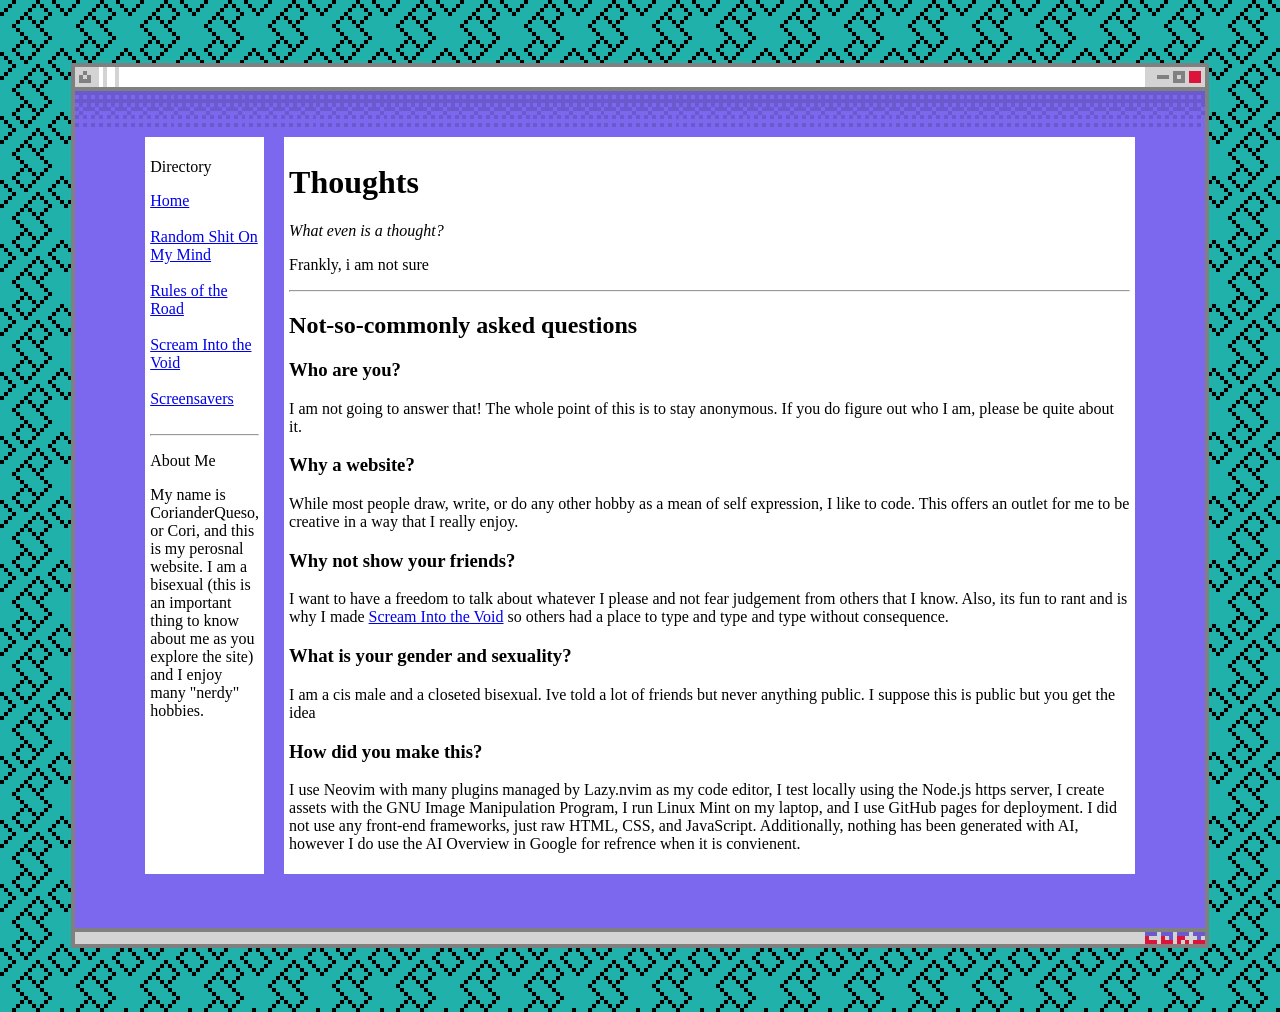
<file: index.html>
<!DOCTYPE html>

<html lang="en">

<head>
  <title>Cori's Website</title>
  <link rel="stylesheet" href="style.css">
  <script defer src="navigation.js"></script>
</head>

<body>
  <div class="island">
    <div>
      <navigation-bar></navigation-bar>
    </div>
    <div>
      <h1>Thoughts</h1>
      <p style="font-style: italic">What even is a thought?</p>
      <p>Frankly, i am not sure</p>
      <hr>
      <h2>Not-so-commonly asked questions</h3>
        <h3>Who are you?
      </h2>
      <p>I am not going to answer that! The whole point of this is to stay anonymous. If you do figure out who I am,
        please be quite about it.</p>
      <h3>Why a website?</h3>
      <p>While most people draw, write, or do any other hobby as a mean of self expression, I like to code. This offers
        an outlet for me to be creative in a way that I really enjoy.</p>
      <h3>Why not show your friends?</h3>
      <p>I want to have a freedom to talk about whatever I please and not fear judgement from others that I know. Also,
        its fun to rant and is why I made <a href="void/void.html">Scream Into the Void</a> so others had a place to
        type and type and type without consequence.</p>
      <h3>What is your gender and sexuality?</h3>
      <p>I am a cis male and a closeted bisexual. Ive told a lot of friends but never anything public. I suppose this is
        public but you get the idea</p>
      <h3>How did you make this?</h3>
      <p>I use Neovim with many plugins managed by Lazy.nvim as my code editor, I test locally using the Node.js https
        server, I create assets with the GNU Image Manipulation Program, I run Linux Mint on my laptop, and I use
        GitHub pages for deployment. I did not use any front-end frameworks, just raw HTML, CSS, and JavaScript.
        Additionally, nothing has been generated with AI, however I do use the AI Overview in Google for refrence when
        it is convienent.</p>

    </div>
  </div>
</body>

</html>
</file>
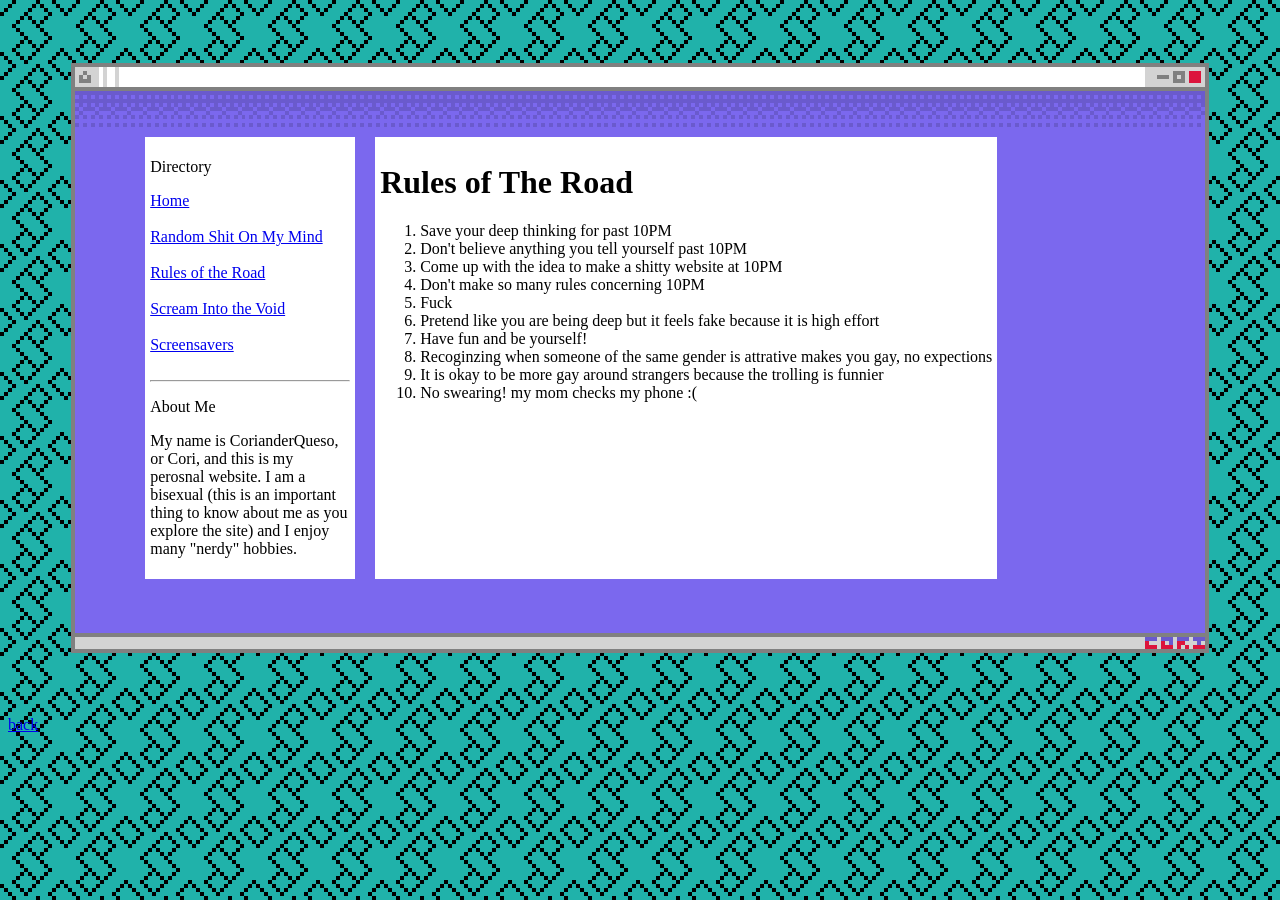
<file: rules/rules.html>
<!DOCTYPE html>

<html lang="en">

<head>
  <title>Cori's Website</title>
  <link rel="stylesheet" href="/style.css">
  <script defer src="/navigation.js"></script>
</head>

<body>
  <div class="island">
    <div>
      <navigation-bar></navigation-bar>
    </div>
    <div>
      <h1>Rules of The Road</h1>
      <ol>
        <li>Save your deep thinking for past 10PM</li>
        <li>Don't believe anything you tell yourself past 10PM</li>
        <li>Come up with the idea to make a shitty website at 10PM</li>
        <li>Don't make so many rules concerning 10PM</li>
        <li>Fuck</li>
        <li>Pretend like you are being deep but it feels fake because it is high effort</li>
        <li>Have fun and be yourself!</li>
        <li>Recoginzing when someone of the same gender is attrative makes you gay, no expections</li>
        <li>It is okay to be more gay around strangers because the trolling is funnier</li>
        <li>No swearing! my mom checks my phone :(</li>
      </ol>
    </div>

  </div>
  <a href="/index.html">back</a>
</body>

</html>
</file>
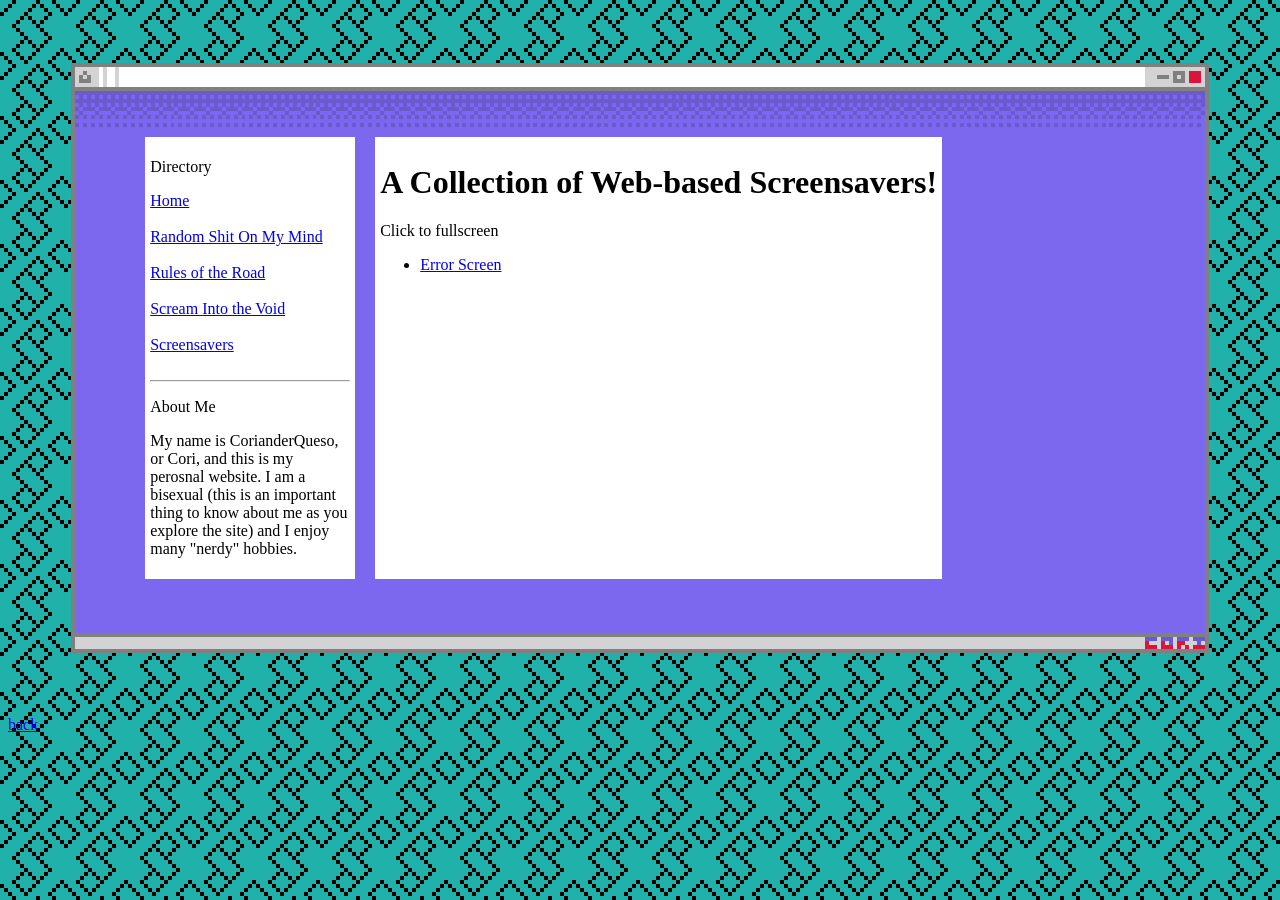
<file: screensaver/directory.html>
<!DOCTYPE html>

<html lang="en">

<head>
  <title>Cori's Website</title>
  <link rel="stylesheet" href="/style.css">
  <script defer src="/navigation.js"></script>
</head>

<body>
  <div class="island">
    <div>
      <navigation-bar></navigation-bar>
    </div>
    <div>
      <h1>A Collection of Web-based Screensavers!</h1>
      <p>Click to fullscreen</p>

      <ul>
        <li><a href="error/error.html">Error Screen</a></li>
      </ul>
    </div>
  </div>

  <a href="/index.html">back</a>
</body>

</html>
</file>
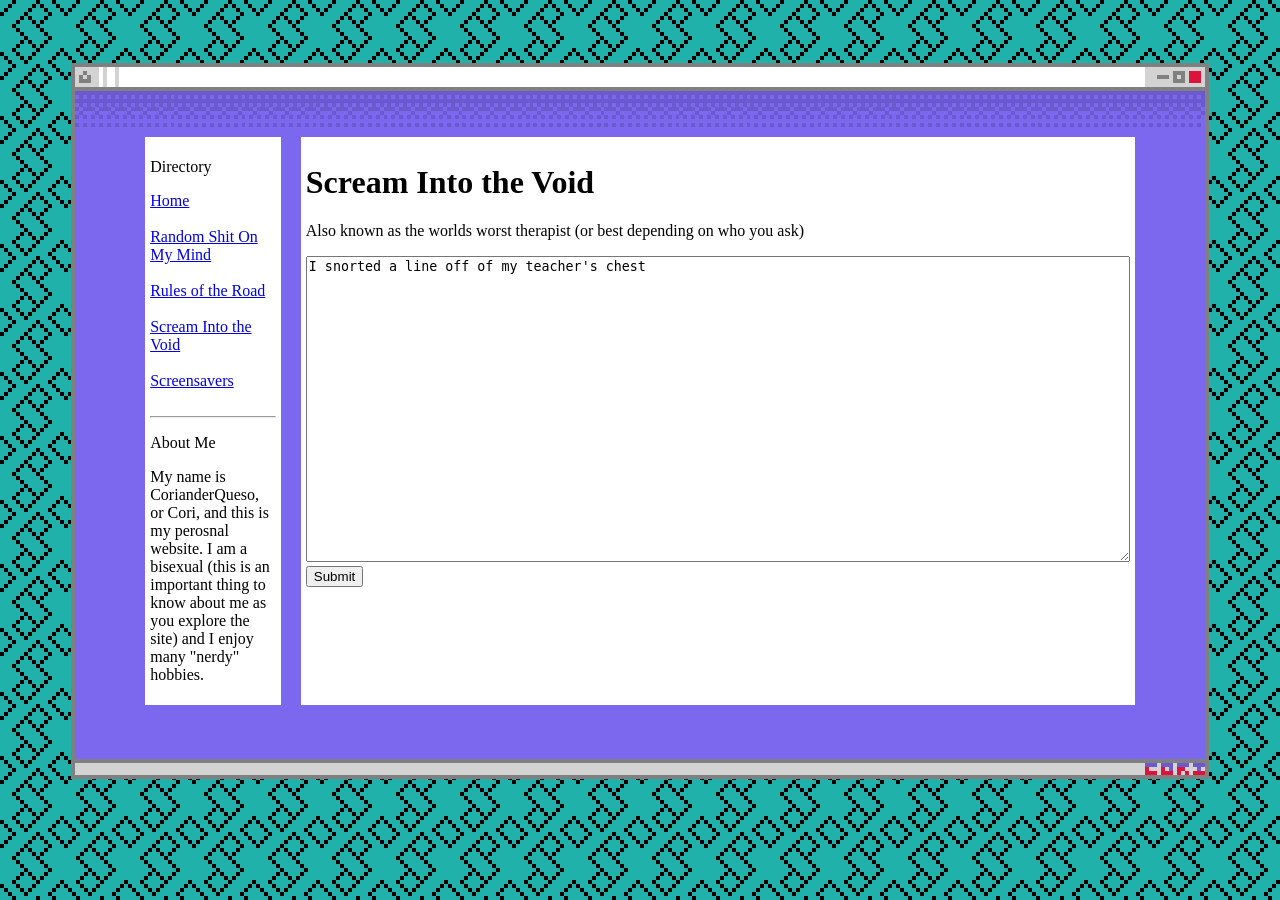
<file: void/void.html>
<!DOCTYPE html>

<html lang="en">

<head>
  <title>The Void</title>
  <link rel="stylesheet" href="/style.css">
  <link rel="stylesheet" href="void.css">
  <script defer src="/navigation.js"></script>
</head>

<body>

  <p id="banner" class="overlay" style="color:purple"></p>

  <div class="island">
    <div>
      <navigation-bar></navigation-bar>
    </div>
    <div>
      <h1>Scream Into the Void</h1>
      <p>Also known as the worlds worst therapist (or best depending on who you ask)</p>
      <textarea name="message" id="text" rows="20" cols="100"></textarea>
      <button id="submitBtn">Submit</button>
    </div>
  </div>
  <script src="void.js"></script>
</body>


</html>
</file>
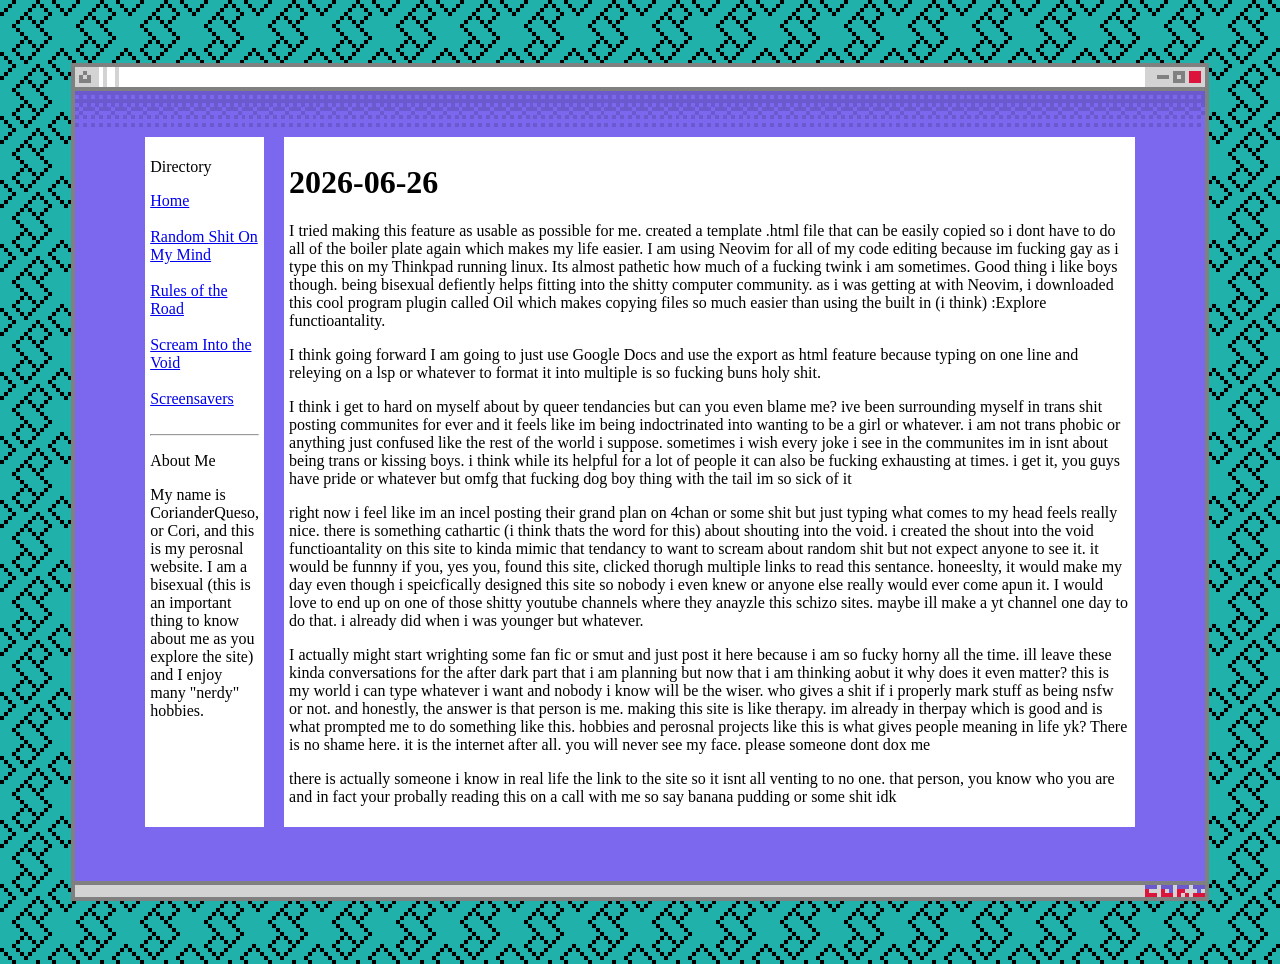
<file: blog/entries/2026-06-26.html>
<!DOCTYPE html>

<html lang="en">

<head>
  <title>Cori's Website</title>

  <link rel="stylesheet" href="../blog.css">
  <link rel="stylesheet" href="/style.css">
  <script defer src="/navigation.js"></script>
</head>

<body>
  <div class="island">
    <div>
      <navigation-bar></navigation-bar>
    </div>
    <div>
      <h1>2026-06-26</h1>
      <p>I tried making this feature as usable as possible for me.
        created a template .html file that can be easily copied so i dont have to do all of the boiler plate again which
        makes my life easier. I am using Neovim for all of my code editing because im fucking gay as i type this on my
        Thinkpad running linux. Its almost pathetic how much of a fucking twink i am sometimes. Good thing i like boys
        though. being bisexual defiently helps fitting into the shitty computer community. as i was getting at with
        Neovim, i downloaded this cool program plugin called Oil which makes copying files so much easier than using the
        built in (i think) :Explore functioantality.</p>

      <p> I think going forward I am going to just use Google Docs and use the export as html feature because typing on
        one line and releying on a lsp or whatever to format it into multiple is so fucking buns holy shit.
      </p>

      <p>I think i get to hard on myself about by queer tendancies but can you even blame me? ive been surrounding
        myself
        in trans shit posting communites for ever and it feels like im being indoctrinated into wanting to be a girl or
        whatever. i am not trans phobic or anything just confused like the rest of the world i suppose. sometimes i wish
        every joke i see in the communites im in isnt about being trans or kissing boys. i think while its helpful for a
        lot of people it can also be fucking exhausting at times. i get it, you guys have pride or whatever but omfg
        that
        fucking dog boy thing with the tail im so sick of it</p>

      <p>right now i feel like im an incel posting their grand plan on 4chan or some shit but just typing what comes to
        my
        head feels really nice. there is something cathartic (i think thats the word for this) about shouting into the
        void. i created the shout into the void functioantality on this site to kinda mimic that tendancy to want to
        scream about random shit but not expect anyone to see it. it would be funnny if you, yes you, found this site,
        clicked thorugh multiple links to read this sentance. honeeslty, it would make my day even though i speicfically
        designed this site so nobody i even knew or anyone else really would ever come apun it. I would love to end up
        on
        one of those shitty youtube channels where they anayzle this schizo sites. maybe ill make a yt channel one day
        to
        do that. i already did when i was younger but whatever.
      </p>
      <p>I actually might start wrighting some fan fic or smut and just post it here because i am so fucky horny all the
        time. ill leave these kinda conversations for the after dark part that i am planning but now that i am thinking
        aobut it why does it even matter? this is my world i can type whatever i want and nobody i know will be the
        wiser.
        who gives a shit if i properly mark stuff as being nsfw or not. and honestly, the answer is that person is me.
        making this site is like therapy. im already in therpay which is good and is what prompted me to do something
        like
        this. hobbies and perosnal projects like this is what gives people meaning in life yk? There is no shame here.
        it
        is the internet after all. you will never see my face. please someone dont dox me</p>

      <p>there is actually someone i know in real life the link to the site so it isnt all venting to no one. that
        person,
        you know who you are and in fact your probally reading this on a call with me so say banana pudding or some shit
        idk </p>
    </div>
  </div>

</body>

</html>
</file>
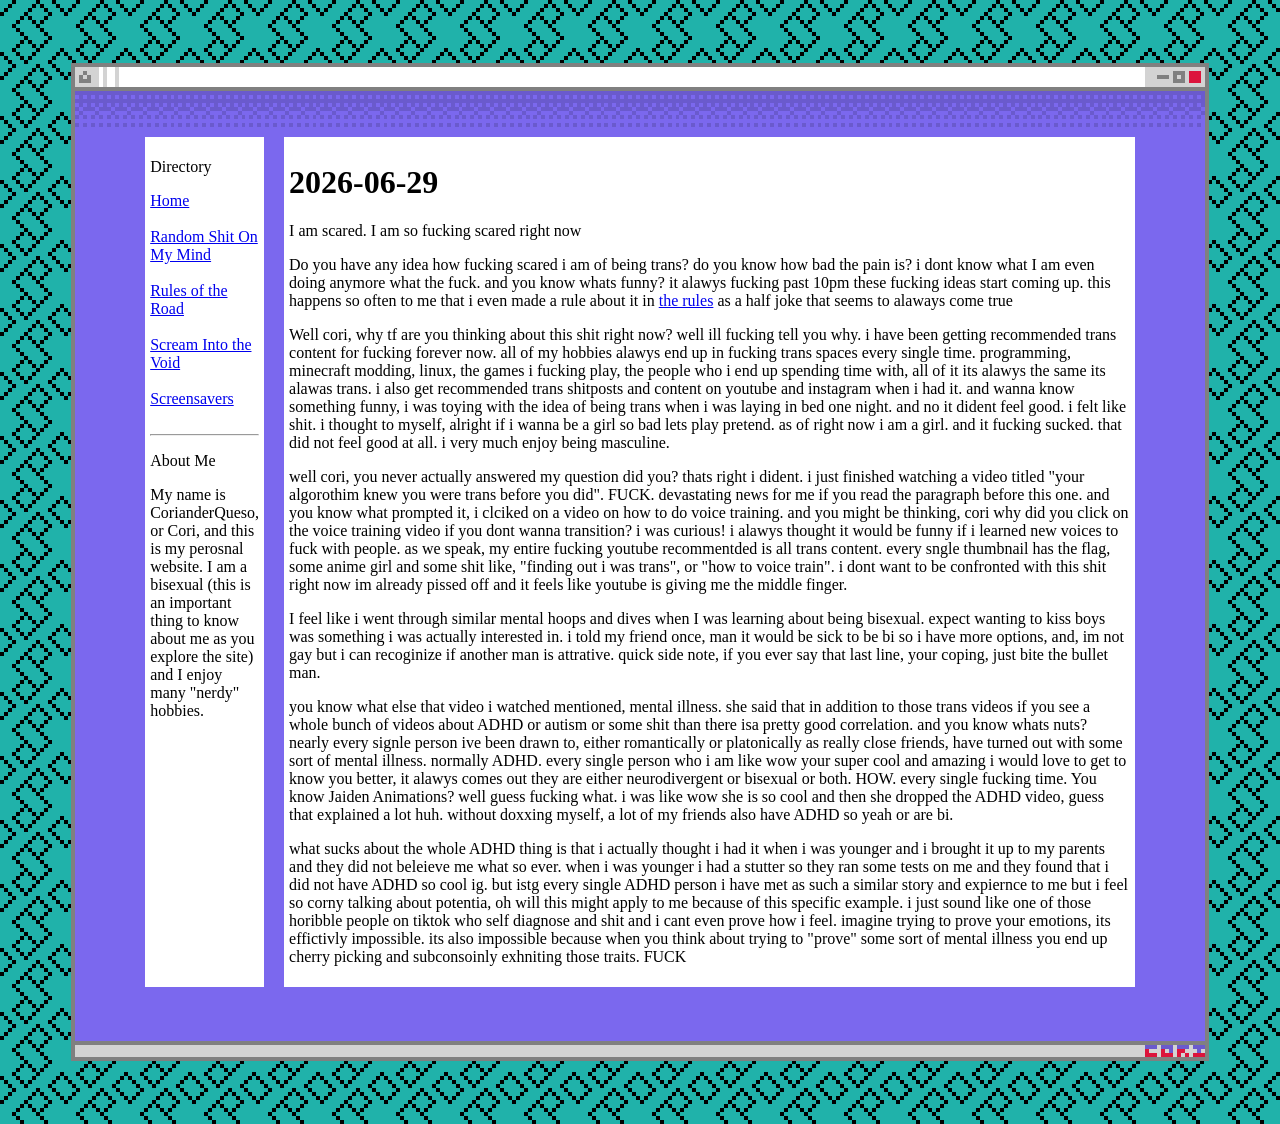
<file: blog/entries/2026-06-29.html>
<!DOCTYPE html>

<html lang="en">

<head>
  <title>Cori's Website</title>

  <link rel="stylesheet" href="../blog.css">
  <link rel="stylesheet" href="/style.css">
  <script src="/navigation.js"></script>
</head>

<body>
  <div class="island">
    <div>
      <navigation-bar></navigation-bar>
    </div>
    <div>
      <h1>2026-06-29</h1>
      <p>I am scared. I am so fucking scared right now</p>
      <p>Do you have any idea how fucking scared i am of being trans? do you know how bad the pain is? i dont know what
        I
        am even doing anymore what the fuck. and you know whats funny? it alawys fucking past 10pm these fucking ideas
        start coming up. this happens so often to me that i even made a rule about it in <a href="/rules/rules.html">the
          rules</a> as a half joke that seems to alaways come true</p>
      <p>Well cori, why tf are you thinking about this shit right now? well ill fucking tell you why. i have been
        getting
        recommended trans content for fucking forever now. all of my hobbies alawys end up in fucking trans spaces every
        single time. programming, minecraft modding, linux, the games i fucking play, the people who i end up spending
        time with, all of it its alawys the same its alawas trans. i also get recommended trans shitposts and content on
        youtube and instagram when i had it. and wanna know something funny, i was toying with the
        idea of being trans when i was laying in bed one night. and no it dident feel good. i felt like shit. i thought
        to
        myself, alright if i wanna be a girl so bad lets play pretend. as of right now i am a girl. and it fucking
        sucked.
        that did not feel good at all. i very much enjoy being masculine. </p>
      <p>well cori, you never actually answered my question did you? thats right i dident. i just finished watching a
        video titled "your algorothim knew you were trans before you did". FUCK. devastating news for me if you read the
        paragraph before this one. and you know what prompted it, i clciked on a video on how to do voice training. and
        you might be thinking, cori why did you click on the voice training video if you dont wanna transition? i was
        curious! i alawys thought it would be funny if i learned new voices to fuck with people. as we speak, my entire
        fucking youtube recommentded is all trans content. every sngle thumbnail has the flag, some anime girl and some
        shit like, "finding out i was trans", or "how to voice train". i dont want to be confronted with this shit right
        now im already pissed off and it feels like youtube is giving me the middle finger. </p>
      <p>I feel like i went through similar mental hoops and dives when I was learning about being bisexual. expect
        wanting to kiss boys was something i was actually interested in. i told my friend once, man it would be sick to
        be
        bi so i have more options, and, im not gay but i can recoginize if another man is attrative. quick side note, if
        you ever say that last line, your coping, just bite the bullet man. </p>
      <p>you know what else that video i watched mentioned, mental illness. she said that in addition to those trans
        videos if you see a whole bunch of videos about ADHD or autism or some shit than there isa pretty good
        correlation. and you know whats nuts? nearly every signle person ive been drawn to, either romantically or
        platonically as really close friends, have turned out with some sort of mental illness. normally ADHD. every
        single person who i am like wow your super cool and amazing i would love to get to know you better, it alawys
        comes out they are either neurodivergent or bisexual or both. HOW. every single fucking time. You know Jaiden
        Animations? well guess fucking what. i was like wow she is so cool and then she dropped the ADHD video, guess
        that
        explained a lot huh. without doxxing myself, a lot of my friends also have ADHD so yeah or are bi. </p>
      <p>what sucks about the whole ADHD thing is that i actually thought i had it when i was younger and i brought it
        up
        to my parents and they did not beleieve me what so ever. when i was younger i had a stutter so they ran some
        tests
        on me and they found that i did not have ADHD so cool ig. but istg every single ADHD person i have met as such a
        similar story and expiernce to me but i feel so corny talking about potentia, oh will this might apply to me
        because of this specific example. i just sound like one of those horibble people on tiktok who self diagnose and
        shit and i cant even prove how i feel. imagine trying to prove your emotions, its effictivly impossible. its
        also
        impossible because when you think about trying to "prove" some sort of mental illness you end up cherry picking
        and subconsoinly exhniting those traits. FUCK</p>
    </div>
  </div>

</body>

</html>
</file>
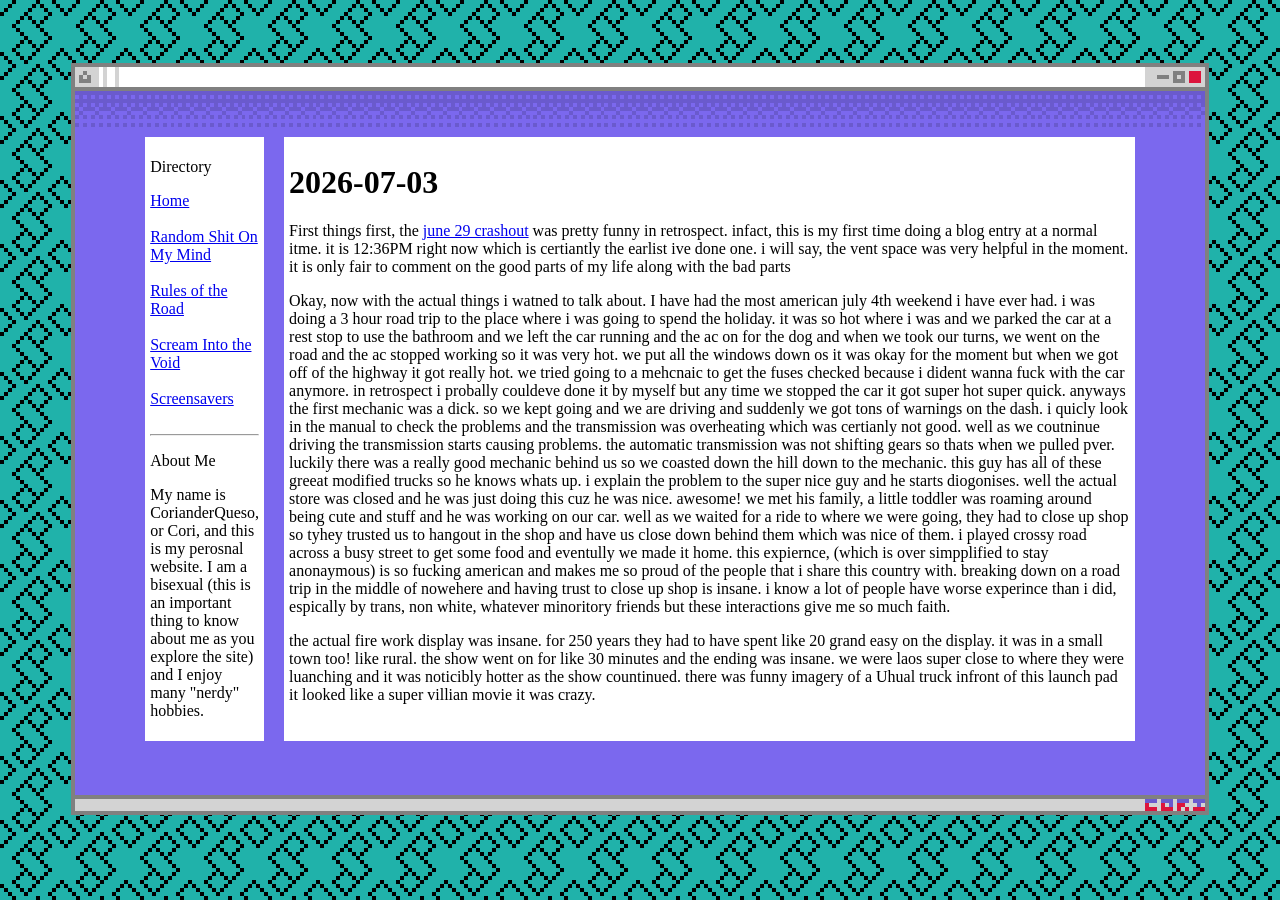
<file: blog/entries/2026-07-03.html>
<!DOCTYPE html>

<html lang="en">

<head>
  <title>Cori's Website</title>

  <link rel="stylesheet" href="../blog.css">
  <link rel="stylesheet" href="/style.css">
  <script src="/navigation.js"></script>
</head>

<body>
  <div class="island">
    <div>
      <navigation-bar></navigation-bar>
    </div>
    <div>
      <h1>2026-07-03</h1>
      <p>First things first, the <a href="2026-06-29.html">june 29 crashout</a> was pretty funny in retrospect. infact,
        this is my first time doing a blog entry at a normal itme. it is 12:36PM right now which is certiantly the
        earlist
        ive done one. i will say, the vent space was very helpful in the moment. it is only fair to comment on the good
        parts of my life along with the bad parts</p>
      <p>Okay, now with the actual things i watned to talk about. I have had the most american july 4th weekend i have
        ever had. i was doing a 3 hour road trip to the place where i was going to spend the holiday. it was so hot
        where
        i was and we parked the car at a rest stop to use the bathroom and we left the car running and the ac on for the
        dog and when we took our turns, we went on the road and the ac stopped working so it was very hot. we put all
        the
        windows down os it was okay for the moment but when we got off of the highway it got really hot. we tried going
        to
        a mehcnaic to get the fuses checked because i dident wanna fuck with the car anymore. in retrospect i probally
        couldeve done it by myself but any time we stopped the car it got super hot super quick. anyways the first
        mechanic was a dick. so we kept going and we are driving and suddenly we got tons of warnings on the dash. i
        quicly look in the manual to check the problems and the transmission was overheating which was certianly not
        good.
        well as we coutninue driving the transmission starts causing problems. the automatic transmission was not
        shifting
        gears so thats when we pulled pver. luckily there was a really good mechanic behind us so we coasted down the
        hill
        down to the mechanic. this guy has all of these greeat modified trucks so he knows whats up. i explain the
        problem
        to the super nice guy and he starts diogonises. well the actual store was closed and he was just doing this cuz
        he
        was nice. awesome! we met his family, a little toddler was roaming around being cute and stuff and he was
        working
        on our car. well as we waited for a ride to where we were going, they had to close up shop so tyhey trusted us
        to
        hangout in the shop and have us close down behind them which was nice of them. i played crossy road across a
        busy
        street to get some food and eventully we made it home. this expiernce, (which is over simpplified to stay
        anonaymous) is so fucking american and makes me so proud of the people that i share this country with. breaking
        down on a road trip in the middle of nowehere and having trust to close up shop is insane. i know a lot of
        people
        have worse experince than i did, espically by trans, non white, whatever minoritory friends but these
        interactions
        give me so much faith.</p>
      <p>the actual fire work display was insane. for 250 years they had to have spent like 20 grand easy on the
        display.
        it was in a small town too! like rural. the show went on for like 30 minutes and the ending was insane. we were
        laos super close to where they were luanching and it was noticibly hotter as the show countinued. there was
        funny
        imagery of a Uhual truck infront of this launch pad it looked like a super villian movie it was crazy.</p>
    </div>
  </div>

</body>

</html>
</file>
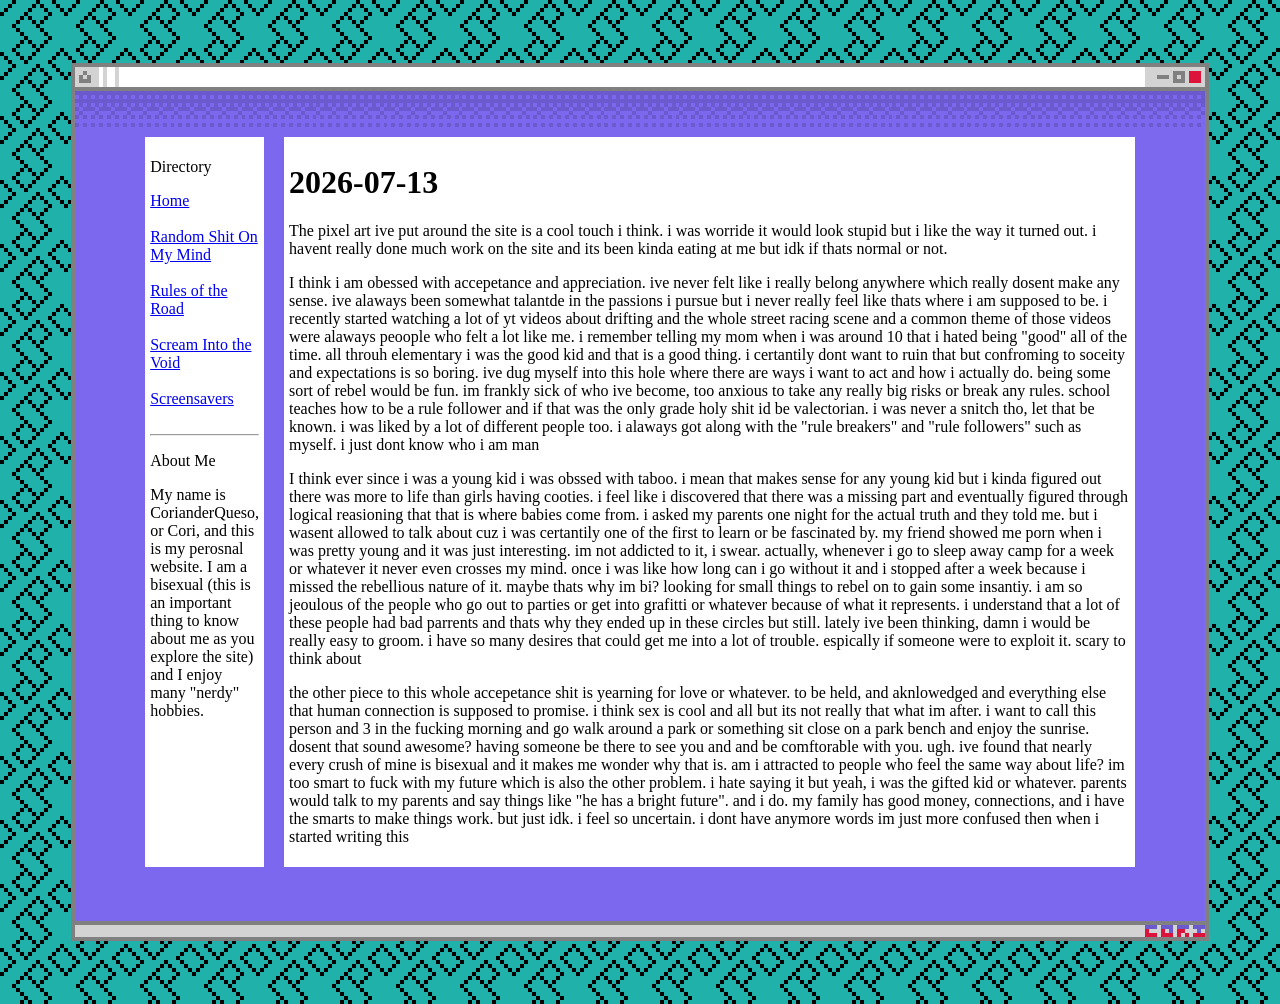
<file: blog/entries/2026-07-13.html>
<!DOCTYPE html>

<html lang="en">

<head>
  <title>Cori's Website</title>

  <link rel="stylesheet" href="../blog.css">
  <link rel="stylesheet" href="/style.css">
  <script defer src="/navigation.js"></script>
</head>

<body>
  <div class="island">
    <div>
      <navigation-bar></navigation-bar>
    </div>
    <div>
      <h1>2026-07-13</h1>
      <p>The pixel art ive put around the site is a cool touch i think. i was worride it would look stupid but i like
        the
        way it turned out. i havent really done much work on the site and its been kinda eating at me but idk if thats
        normal or not.</p>

      <p>I think i am obessed with accepetance and appreciation. ive never felt like i really belong anywhere which
        really
        dosent make any sense. ive alaways been somewhat talantde in the passions i pursue but i never really feel like
        thats where i am supposed to be. i recently started watching a lot of yt videos about drifting and the whole
        street racing scene and a common theme of those videos were alaways peoople who felt a lot like me. i remember
        telling my mom when i was around 10 that i hated being "good" all of the time. all throuh elementary i was the
        good kid and that is a good thing. i certantily dont want to ruin that but confroming to soceity and
        expectations
        is so boring. ive dug myself into this hole where there are ways i want to act and how i actually do. being some
        sort of rebel would be fun. im frankly sick of who ive become, too anxious to take any really big risks or break
        any rules. school teaches how to be a rule follower and if that was the only grade holy shit id be valectorian.
        i
        was never a snitch tho, let that be known. i was liked by a lot of different people too. i alaways got along
        with
        the "rule breakers" and "rule followers" such as myself. i just dont know who i am man</p>

      <p>I think ever since i was a young kid i was obssed with taboo. i mean that makes sense for any young kid but i
        kinda figured out there was more to life than girls having cooties. i feel like i discovered that there was a
        missing part and eventually figured through logical reasioning that that is where babies come from. i asked my
        parents one night for the actual truth and they told me. but i wasent allowed to talk about cuz i was certantily
        one of the first to learn or be fascinated by. my friend showed me porn when i was pretty young and it was just
        interesting. im not addicted to it, i swear. actually, whenever i go to sleep away camp for a week or whatever
        it
        never even crosses my mind. once i was like how long can i go without it and i stopped after a week because i
        missed the rebellious nature of it. maybe thats why im bi? looking for small things to rebel on to gain some
        insantiy. i am so jeoulous of the people who go out to parties or get into grafitti or whatever because of what
        it
        represents. i understand that a lot of these people had bad parrents and thats why they ended up in these
        circles
        but still. lately ive been thinking, damn i would be really easy to groom. i have so many desires that could get
        me into a lot of trouble. espically if someone were to exploit it. scary to think about</p>

      <p>the other piece to this whole accepetance shit is yearning for love or whatever. to be held, and aknlowedged
        and
        everything else that human connection is supposed to promise. i think sex is cool and all but its not really
        that
        what im after. i want to call this person and 3 in the fucking morning and go walk around a park or something
        sit
        close on a park bench and enjoy the sunrise. dosent that sound awesome? having someone be there to see you and
        and
        be comftorable with you. ugh. ive found that nearly every crush of mine is bisexual and it makes me wonder why
        that is. am i attracted to people who feel the same way about life? im too smart to fuck with my future which is
        also the other problem. i hate saying it but yeah, i was the gifted kid or whatever. parents would talk to my
        parents and say things like "he has a bright future". and i do. my family has good money, connections, and i
        have
        the smarts to make things work. but just idk. i feel so uncertain. i dont have anymore words im just more
        confused
        then when i started writing this </p>
    </div>
  </div>

</body>

</html>
</file>
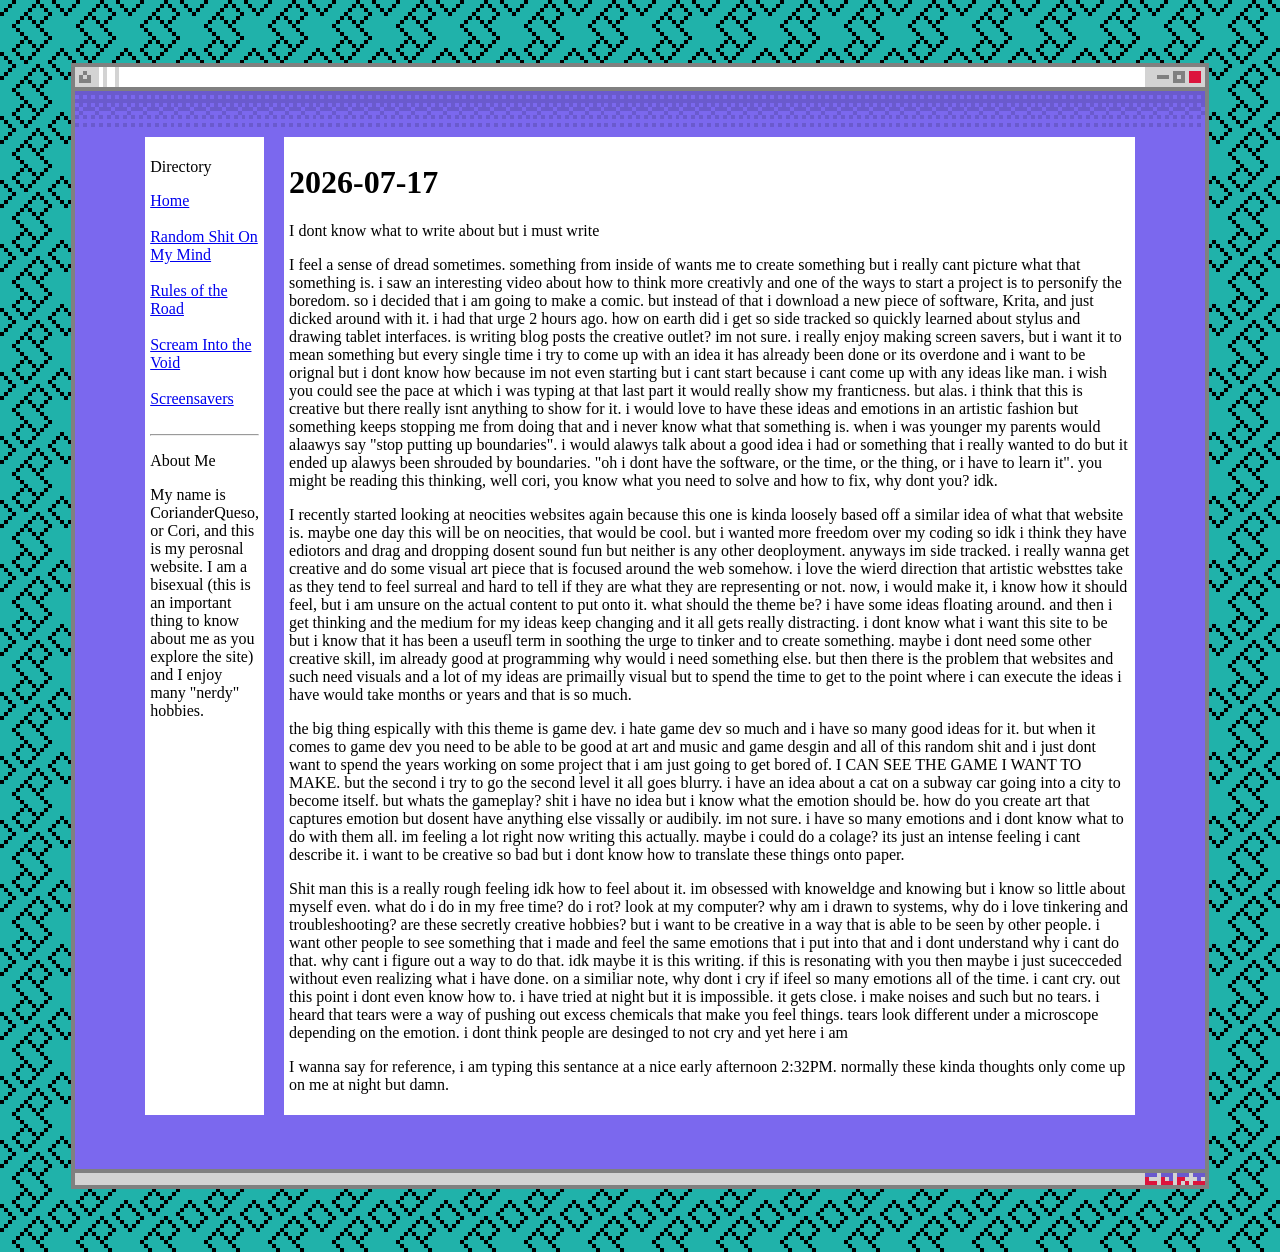
<file: blog/entries/2026-07-17.html>
<!DOCTYPE html>

<html lang="en">

<head>
  <title>Cori's Website</title>

  <link rel="stylesheet" href="../blog.css">
  <link rel="stylesheet" href="/style.css">
  <script defer src="/navigation.js"></script>
</head>

<body>
  <div class="island">
    <div>
      <navigation-bar></navigation-bar>
    </div>
    <div>
      <h1>2026-07-17</h1>
      <p>I dont know what to write about but i must write</p>
      <p>I feel a sense of dread sometimes. something from inside of wants me to create something but i really cant
        picture what that something is. i saw an interesting video about how to think more creativly and one of the ways
        to start a project is to personify the boredom. so i decided that i am going to make a comic. but instead of
        that i download a new piece of software, Krita, and just dicked around with it. i had that urge 2 hours ago. how
        on earth did i get so side tracked so quickly learned about stylus and drawing tablet interfaces. is writing
        blog posts the creative outlet? im not sure. i really enjoy making screen savers, but i want it to mean
        something but every single time i try to come up with an idea it has already been done or its overdone and i
        want to be orignal but i dont know how because im not even starting but i cant start because i cant come up with
        any ideas like man. i wish you could see the pace at which i was typing at that last part it would really show
        my franticness. but alas. i think that this is creative but there really isnt anything to show for it. i would
        love to have these ideas and emotions in an artistic fashion but something keeps stopping me from doing that and
        i never know what that something is. when i was younger my parents would alaawys say "stop putting up
        boundaries". i would alawys talk about a good idea i had or something that i really wanted to do but it ended up
        alawys been shrouded by boundaries. "oh i dont have the software, or the time, or the thing, or i have to learn
        it". you might be reading this thinking, well cori, you know what you need to solve and how to fix, why dont
        you? idk.</p>
      <p>I recently started looking at neocities websites again because this one is kinda loosely based off a similar
        idea of what that website is. maybe one day this will be on neocities, that would be cool. but i wanted more
        freedom over my coding so idk i think they have ediotors and drag and dropping dosent sound fun but neither is
        any other deoployment. anyways im side tracked. i really wanna get creative and do some visual art piece that is
        focused around the web somehow. i love the wierd direction that artistic websttes take as they tend to feel
        surreal and hard to tell if they are what they are representing or not. now, i would make it, i know how it
        should feel, but i am unsure on the actual content to put onto it. what should the theme be? i have some ideas
        floating around. and then i get thinking and the medium for my ideas keep changing and it all gets really
        distracting. i dont know what i want this site to be but i know that it has been a useufl term in soothing the
        urge to tinker and to create something. maybe i dont need some other creative skill, im already good at
        programming why would i need something else. but then there is the problem that websites and such need visuals
        and a lot of my ideas are primailly visual but to spend the time to get to the point where i can execute the
        ideas i have would take months or years and that is so much.</p>
      <p>the big thing espically with this theme is game dev. i hate game dev so much and i have so many good ideas for
        it. but when it comes to game dev you need to be able to be good at art and music and game desgin and all of
        this random shit and i just dont want to spend the years working on some project that i am just going to get
        bored of. I CAN SEE THE GAME I WANT TO MAKE. but the second i try to go the second level it all goes blurry. i
        have an idea about a cat on a subway car going into a city to become itself. but whats the gameplay? shit i have
        no idea but i know what the emotion should be. how do you create art that captures emotion but dosent have
        anything else vissally or audibily. im not sure. i have so many emotions and i dont know what to do with them
        all. im feeling a lot right now writing this actually. maybe i could do a colage? its just an intense feeling i
        cant describe it. i want to be creative so bad but i dont know how to translate these things onto paper.</p>
      <p>Shit man this is a really rough feeling idk how to feel about it. im obsessed with knoweldge and knowing but i
        know so little about myself even. what do i do in my free time? do i rot? look at my computer? why am i drawn to
        systems, why do i love tinkering and troubleshooting? are these secretly creative hobbies? but i want to be
        creative in a way that is able to be seen by other people. i want other people to see something that i made and
        feel the same emotions that i put into that and i dont understand why i cant do that. why cant i figure out a
        way to do that. idk maybe it is this writing. if this is resonating with you then maybe i just sucecceded
        without even realizing what i have done. on a similiar note, why dont i cry if ifeel so many emotions all of the
        time. i cant cry. out this point i dont even know how to. i have tried at night but it is impossible. it gets
        close. i make noises and such but no tears. i heard that tears were a way of pushing out excess chemicals that
        make you feel things. tears look different under a microscope depending on the emotion. i dont think people are
        desinged to not cry and yet here i am</p>
      <p>I wanna say for reference, i am typing this sentance at a nice early afternoon 2:32PM. normally these kinda
        thoughts only come up on me at night but damn.</p>
    </div>
  </div>
</body>

</html>
</file>
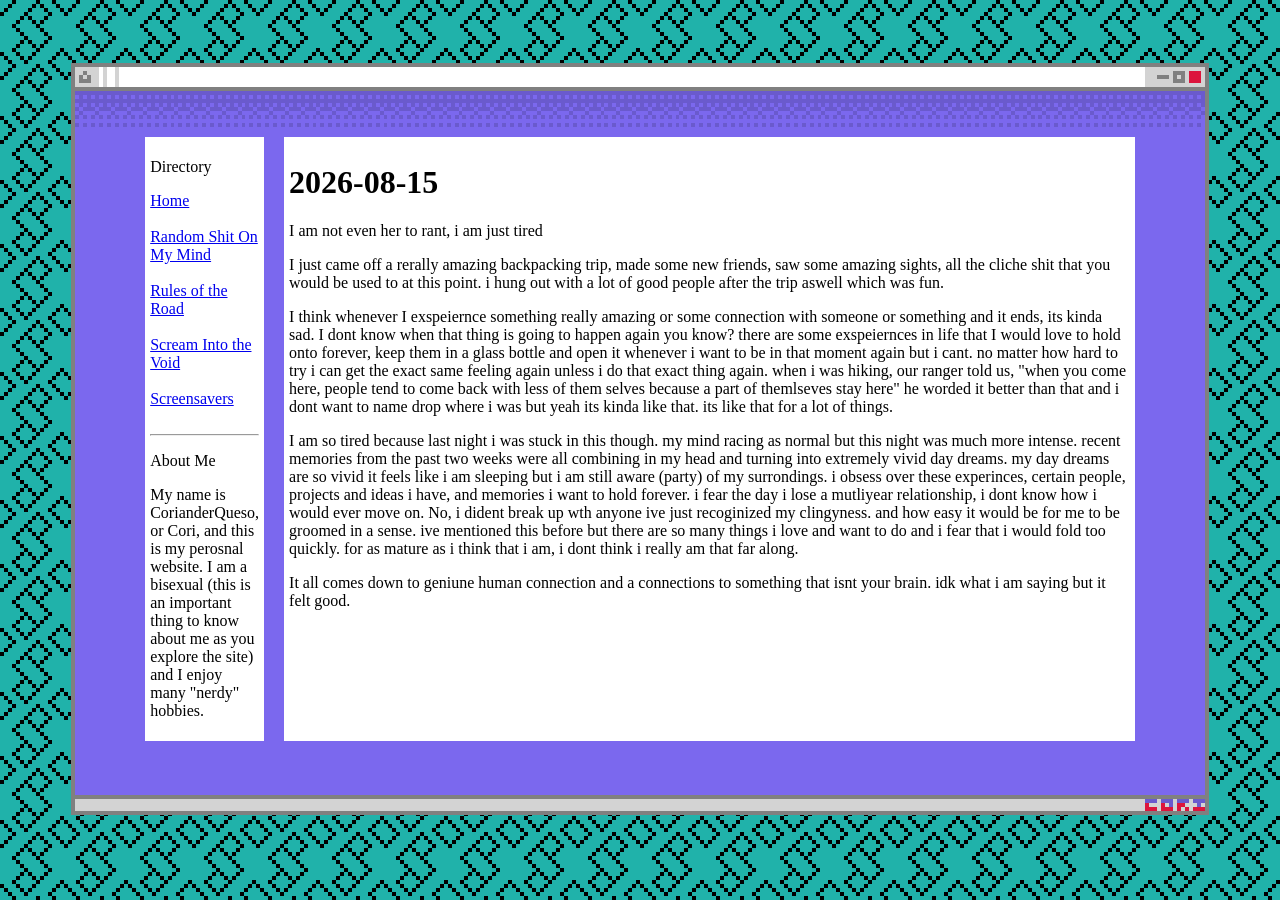
<file: blog/entries/2026-08-15.html>
<!DOCTYPE html>

<html lang="en">

<head>
  <title>Cori's Website</title>

  <link rel="stylesheet" href="../blog.css">
  <link rel="stylesheet" href="/style.css">
  <script defer src="/navigation.js"></script>
</head>

<body>
  <div class="island">
    <div>
      <navigation-bar></navigation-bar>
    </div>
    <div>
      <h1>2026-08-15</h1>
      <p>I am not even her to rant, i am just tired</p>
      <p>I just came off a rerally amazing backpacking trip, made some new friends, saw some amazing sights, all the
        cliche shit that you would be used to at this point. i hung out with a lot of good people after the trip aswell
        which was fun.</p>
      <p>I think whenever I exspeiernce something really amazing or some connection with someone or something and it
        ends, its kinda sad. I dont know when that thing is going to happen again you know? there are some exspeiernces
        in life that I would love to hold onto forever, keep them in a glass bottle and open it whenever i want to be in
        that moment again but i cant. no matter how hard to try i can get the exact same feeling again unless i do that
        exact thing again. when i was hiking, our ranger told us, "when you come here, people tend to come back with
        less of them selves because a part of themlseves stay here" he worded it better than that and i dont want to
        name drop where i was but yeah its kinda like that. its like that for a lot of things.</p>
      <p>I am so tired because last night i was stuck in this though. my mind racing as normal but this night was much
        more intense. recent memories from the past two weeks were all combining in my head and turning into extremely
        vivid day dreams. my day dreams are so vivid it feels like i am sleeping but i am still aware (party) of my
        surrondings. i obsess over these experinces, certain people, projects and ideas i have, and memories i want to
        hold forever. i fear the day i lose a mutliyear relationship, i dont know how i would ever move on. No, i dident
        break up wth anyone ive just recoginized my clingyness. and how easy it would be for me to be groomed in a
        sense. ive mentioned this before but there are so many things i love and want to do and i fear that i would fold
        too quickly. for as mature as i think that i am, i dont think i really am that far along. </p>
      <p>It all comes down to geniune human connection and a connections to something that isnt your brain. idk what i
        am saying but it felt good. </p>
    </div>
  </div>
</body>

</html>
</file>
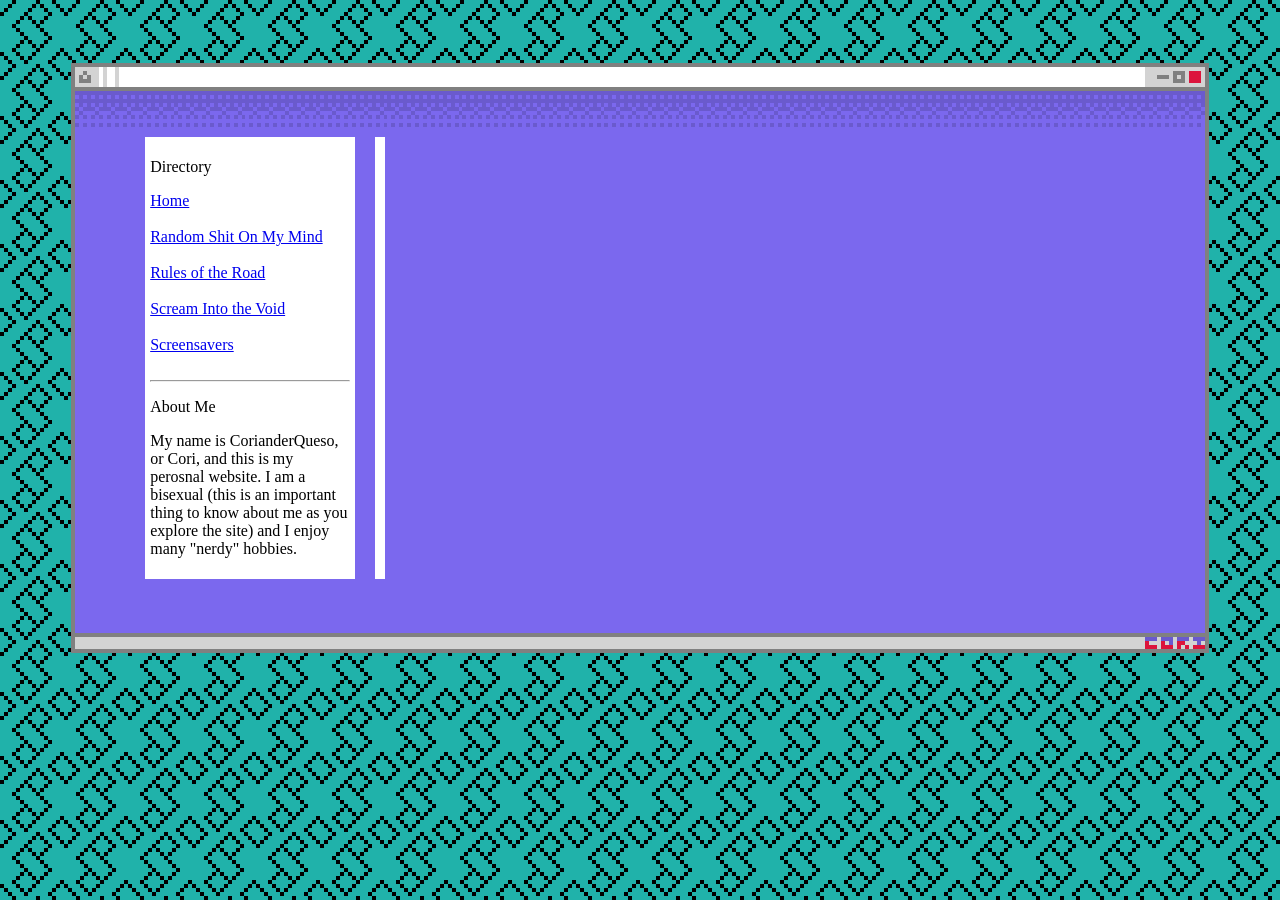
<file: blog/entries/template.html>
<!DOCTYPE html>

<html lang="en">

<head>
  <title>Cori's Website</title>

  <link rel="stylesheet" href="../blog.css">
  <link rel="stylesheet" href="/style.css">
  <script defer src="/navigation.js"></script>
</head>

<body>
  <div class="island">
    <div>
      <navigation-bar></navigation-bar>
    </div>
    <div>
      <h1></h1>
    </div>
  </div>
</body>

</html>
</file>
<file: style.css>
.island {
  background-color: mediumslateblue;
  display: flex;

  margin: 5%;

  border: 64px solid transparent;
  border-image: url("assets/deco/border.png") 16 round;
  border-image-width: 64px;
}

.island div {
  margin: 10px;
  background-color: white;
  padding: 5px;
}

.overlay {
  position: fixed;
  z-index: 99999;
  top: 50%;
  left: 50%;
  transform: translate(-50%, -50%);
}

body {
  background-color: lightseagreen;
  background-image: url("assets/bg/pattern2.png");
  background-size: 128px 128px;
  image-rendering: pixelated;
}
</file>
<file: void/void.css>
@keyframes banner {
  from {
    transform: rotate(0deg) scale(100);
  }

  to {
    transform: rotate(999deg) scale(0);

  }
}

.bannerAnim {
  animation-name: banner;
  animation-duration: 5s;
  animation-timing-function: linear;
}
</file>
<file: blog/blog.css>

</file>
